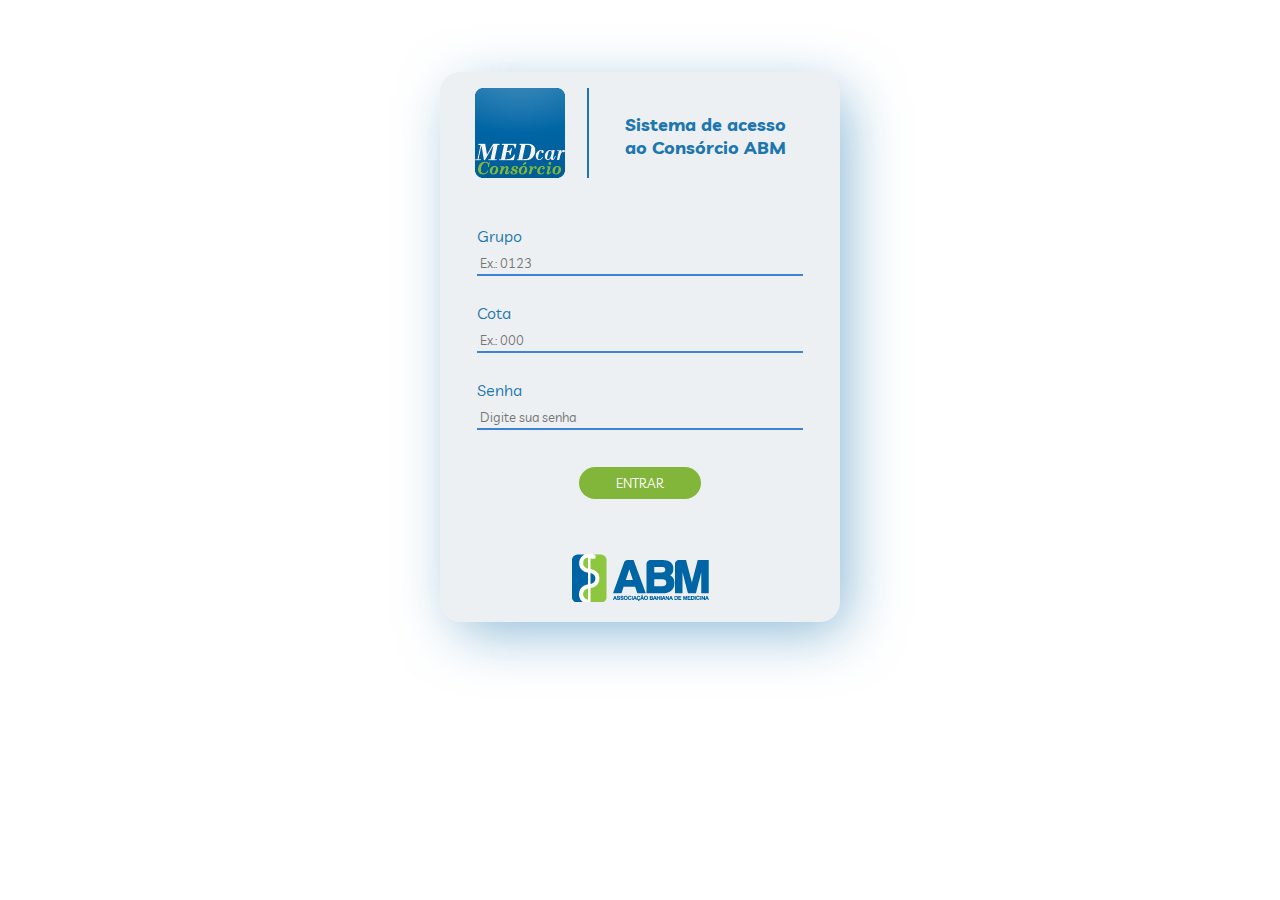
<file: index.htm>
<!DOCTYPE html>
<html>
<head>
	<title>ABM - MEDCAR</title>
	<meta charset="utf-8">
	<meta id="viewport" name="viewport" content="width=device-width, user-scalable=no">
	<link rel="stylesheet" type="text/css" href="_css/style.css">

	<link rel="shortcut icon" href="_img/ico_logo_consorcio.ico">
</head>
<body>
	<div class="telaLogin">
		<div class="telaLoginInt">
			<div class="login">
				<div class="loginTopo">
					 <div class="logoMedcar">
						<a href="https://consorcio.abmnet.org.br/"><img src="_img/Logo_consorcio.png"></a>
					</div>
					<div class="texto">
						<h1><p>Sistema de acesso</p><p>ao Consórcio ABM</p></h1>
					</div>
				</div>
				
				<div class="loginForm">
					<FORM NAME="form" ACTION="/scripts/websiac1.exe/entra" METHOD="POST" onSubmit="return ConfereSenha();">
						<TABLE>
							<TR>
								<TD  class="AQTextoBackGround">
									<P>Grupo</P>
								</TD>
								
							</TR>
							<TR>
								<TD class="AQTextoBackGround">
									<P>
									<INPUT class="AQTextoBorda inputDados" name="Grupo" id="Grupo" pattern="[0-9]+$" placeholder="Ex.: 0123" required="required"></P>
								</TD>
							</TR>
							<TR>
								<TD  class="AQTextoBackGround">
									<P >Cota</P>
								</TD>
								
							</TR>
							<TR>
								<TD class="AQTextoBackGround">
									<P >
									<INPUT class="AQTextoBorda inputDados" name="Cota" id="Cota" pattern="[0-9]+$" placeholder="Ex.: 000" required="required"></P>
								</TD>
							</TR>
							<TR>
								<TD class="AQTextoBackGround">
									<P >Senha 
									</P>
								</TD>
								
							</TR>
							<TR>
								<TD class="AQTextoBackGround">
									<P >
									<INPUT class="inputDados" type="password" name="Senha" id="Senha" placeholder="Digite sua senha" required="required"></P>
								</TD>
							</TR>
								
						    <TR> 
						        <TD COLSPAN=2 HEIGHT=41> 
						          <p align="center"> 
						            <INPUT TYPE=SUBMIT class="inputBotao" NAME="Consulta" VALUE="ENTRAR">
						          </p>
						        </TD>
							</TR>
						</TABLE>
					</FORM>
					
				</div>
				<div class="loginRodape">
					<a href="https://www.abmnet.org.br/" target="_blank"><img src="_img/logo_abm.png"></a>
				</div>
				
			</div>
				
		</div>		
	</div>
</body>
</html>
</file>
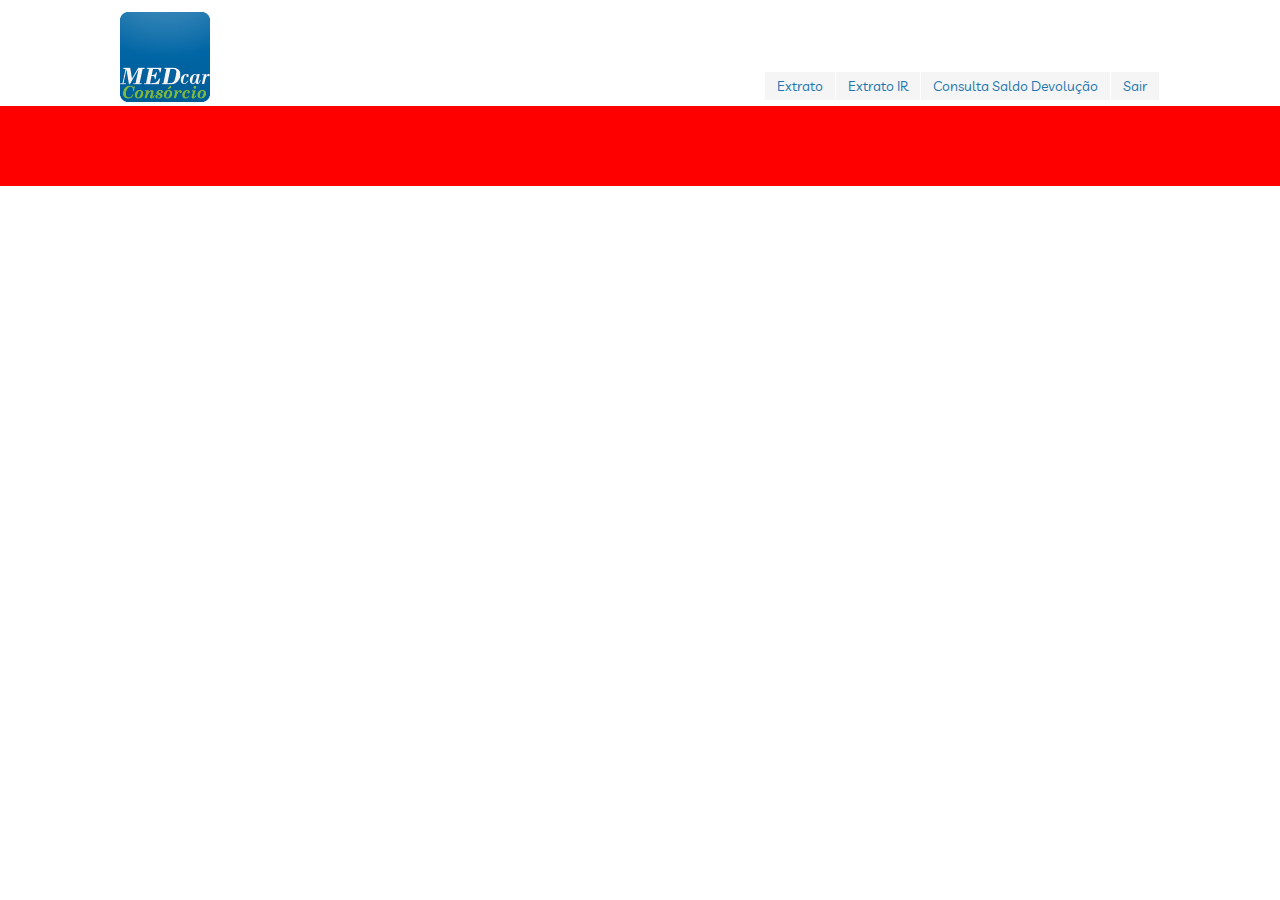
<file: menu_contemplado.htm>
<!DOCTYPE html>
<html>
<head>
	<title>ABM - MEDCAR</title>
	<meta charset="utf-8">
	<meta id="viewport" name="viewport" content="width=device-width, user-scalable=no">
	<link rel="stylesheet" type="text/css" href="_css/style.css">
	<link rel="stylesheet" type="text/css" href="_css/menu_style.css">
	<!--
	<script language="JavaScript" src="_js/aquarius.js" type="text/JavaScript"></script>
	-->
	<script type="text/javascript" src="_js/script.js"></script>

	<link rel="shortcut icon" href="_img/ico_logo_consorcio.ico">
</head>

<body>
	
	<div class="tela">
		<div class="telaInt">
			<div class="topo" id="menulateral"> <!-- -->
				<div class="logoMedcar"><a href="https://consorcio.abmnet.org.br/"><img src="_img/Logo_consorcio.png"></a></div>
				
				<div class="menu" >
					<nav>
						<ul>
							<a href="/scripts/websiac1.exe/extrato?<#cgrupocota>"><li>Extrato</li></a>
							
							<a class="AQTextoBlue11" href="/scripts/websiac1.exe/extratoir?<#cgrupocota>"><li>Extrato IR</li></a>
							
							<!--<a href="/scripts/websiac1.exe/showpgsenha?<#cgrupocota>"><li>Alterar Senha</li></a>-->
							
							<a href="/scripts/ConsultaDevolucoes/ConsultaSaldoDevolucoesAtivos.aspx?<#cgrupocota>"><li>Consulta Saldo Devolução</li></a>
							
							<!--<a href="/scripts/websiac1.exe/ultimaassembleia?<#cgrupocota>"-><li>Resultado da Última Assembléia</li></a>-->

							<a href="http://medcar.webhop.org/scripts"><li>Sair</li></a>
						</ul>
					</nav>
				</div>

				<div class="menuResponsivo">
					<div class="imgMenu">
						<img id="btFechado" src="_img/menu_fechado.png" onclick="menuResponsivo()">
						<img id="btAberto" src="_img/menu_aberto.png" onclick="menuResponsivo()">
					</div>
					<div id="opcoes" class="menuOpcoes">
						<nav>
							<ul>
								<a href="/scripts/websiac1.exe/extrato?<#cgrupocota>"><li>Extrato</li></a>
								
								<a class="AQTextoBlue11" href="/scripts/websiac1.exe/extratoir?<#cgrupocota>"><li>Extrato IR</li></a>
								
								<!--<a href="/scripts/websiac1.exe/showpgsenha?<#cgrupocota>"><li>Alterar Senha</li></a>-->
								
								<a href="/scripts/ConsultaDevolucoes/ConsultaSaldoDevolucoesAtivos.aspx?<#cgrupocota>"><li>Consulta Saldo Devolução</li></a>
								
								<!--<a href="/scripts/websiac1.exe/ultimaassembleia?<#cgrupocota>"-><li>Resultado da Última Assembléia</li></a>-->

								<a href="http://medcar.webhop.org/scripts"><li>Sair</li></a>
							</ul>
						</nav>
					</div>
				</div>
			</div>

			
			
			
		</div>
		
	</div>

	<div style="width: 100%; height: 80px; background-color: red; display: flex;">
		
	</div>
	
</body>
</html>
</file>
<file: _css/style.css>
@import url('https://fonts.googleapis.com/css?family=Livvic:600i&display=swap');

@import url('https://fonts.googleapis.com/css?family=Oswald&display=swap');

* {
	margin: 0;
	padding: 0;
	font-family: 'Livvic', sans-serif;
}

.telaLogin, .tela{
	width: 100%;
	max-width: 1920px;
	min-height: 100%;
}

.telaLoginInt, .telaInt{
	width: 100%;
	max-width: 1366px;
	min-height: 100%;
	margin: auto;
	padding-top: 72px;
	//background-color: red;

}

.login{
	width: 400px;
	height: 550px;
	margin: auto;
	background-color: #EDF0F2;
	border-radius: 20px;

	-webkit-box-shadow: 11px 14px 58px -7px rgba(32,120,175,0.56);
	-moz-box-shadow: 11px 14px 58px -7px rgba(32,120,175,0.56);
	box-shadow: 11px 14px 58px -7px rgba(32,120,175,0.56);
}

.loginTopo{
	width: 330px;
	height: 106px;
	margin: auto;
	padding-top: 16px;
	margin-bottom: 16px;
}

.loginTopo .logoMedcar{
	width: 90px;
	height: 90px;
	float: left;
}

.loginTopo .texto{
	width: 200px;
	height: 65px;
	float: right;
	border-left: solid 2px #1D77AE;
	padding-left: 16px;
	padding-top: 25px;
	text-align: center;
}

.loginTopo .texto h1{
	color: #1D77AE;
	font-size: 18px;
}

.loginForm{
	width: 330px;
	height:330px;
	margin: auto;
	//background-color: black;
	margin-top: 30px;
}

.loginForm{
	color: #1D77AE;
}

.inputDados{
	width: 320px;
	background-color: #EDF0F2;
	border: 0px;
	border-bottom: solid 2px #3c82d7;
	margin-top: 4px;
	margin-bottom: 25px;
	padding: 3px;
}

.inputBotao {
	width: 122px;
	height: 32px;
	border-radius: 30px;
	border: 0px;
	color: #fff;
	background-color: #81b63a;
	margin-top: 10px;
	cursor: hand;
	cursor: pointer;
}

.loginRodape{
	width: 137px;
	height: 48px;
	margin: auto;
}

@media only screen and (min-width: 780px) and (max-width: 1024px){

	.telaLogin, .tela{
		width: 100%;
		max-width: 1024px;
		min-height: 100%;
	}

	.telaLoginInt, .telaInt{
		width: 100%;
		max-width: 1024px;
		min-height: 100%;
		margin: auto;s
		padding-top: 72px;
	}

	.login{
		width: 328px;
		height: 550px;
		margin: auto;
		background-color: #EDF0F2;
		border-radius: 20px;
	}

	.loginTopo{
		width: 280px;
		height: 106px;
	}

	.loginTopo .logoMedcar{
		width: 90px;
		height: 90px;
		margin-right: 10px;
	}

	.loginTopo .texto{
		width: 160px;
		height: 65px;	
	}

	.loginForm{
		width: 280px;
		height:330px;
		//margin: auto;
	}

	.inputDados{
		width: 270px;
	}

}

@media only screen and (max-width: 779px) {

	.telaLogin{
		width: 100%;
		max-width: 780px;
		min-height: 100%;
	}

	.telaLoginInt{
		width: 100%;
		max-width: 360px;
		min-height: 100%;
		margin: auto;
		padding-top: 12px;
		//background-color: red;

	}

	.login{
		width: 328px;
		height: 500px;
		margin: auto;
		background-color: #EDF0F2;
		border-radius: 20px;
	}

	.loginTopo{
		width: 280px;
		height: 106px;
	}

	.loginTopo .logoMedcar{
		width: 90px;
		height: 90px;
		margin-right: 10px;
	}

	.loginTopo .texto{
		width: 160px;
		height: 65px;	
	}

	.loginForm{
		width: 280px;
		height:305px;
		margin: auto;
	}

	.inputDados{
		width: 270px;
	}

}
</file>
<file: _css/menu_style.css>
.tela., .telaInt{
	height: 100px;
}

.telaInt{
	padding-top: 12px;
}

.topo, .pages {
	width: 100%;
	max-width:1080px;
	height: 90px;
	//background-color: yellow;
	margin: auto;
}

.topo .logoMedcar {
	float: left;
	margin-left: 20px;
	margin-right: 20px;
}

.menu {
	height: 30px;
	//background-color: red;
	display: flex;
	align-items: baseline;
	justify-content: flex-end;
	padding-top: 60px;
	margin-right: 20px;
}

.menu ul{
	list-style: none;
	display: flex;
	align-items: flex-end;
	justify-content: flex-end;
	
}

.menu ul a, .menuResponsivo .menuOpcoes ul a{
	text-decoration: none;
	color: #1D77AE;
}

.menu ul li, .menuResponsivo .menuOpcoes ul li {
	background-color: #F5F5F5;
	padding: 5px 12px 5px 12px;
	//float: left;
	//align-items: flex-end;
	font-size: 14px;
	margin-right: 1px;


}

.menu ul li:hover, .menuResponsivo ul li:hover {
	background-color: #00619D;
	color: #fff;
	border-radius: 10px;
	animation-name: backgroundMenu;
	animation-duration: 0.5s;
}

@keyframes backgroundMenu {
	from {background-color: #F5F5F5;}
	to {background-color: #00619D;}
}

.menuResponsivo {
	display: none;
	margin-right: 20px;
	flex-direction: column;
	align-items: flex-end;
	//margin-top: 20px;
}

.menuResponsivo ul {
		list-style: none;
		position: absolute;
		right: 25px;
		
	}

.menuResponsivo ul li {
		margin-bottom: 3px;
		width: 250px;
		height: 30px;
		display: flex;
		align-items: center;
		justify-content: flex-end;
	}

.menuResponsivo .imgMenu{
	width: 36px;
	height: 36px;
	margin-top: 60px;
}

.menuResponsivo .imgMenu:hover{
	cursor: pointer;
}


#btAberto{
	display: none;
}

#opcoes {
	display: none;
}




@media only screen and (min-width: 560px) and (max-width: 850px){

	.menu{
		display: none;
	}

	.menuResponsivo {
		display: flex;
	}

	.menuResponsivo ul li:hover {
		justify-content: flex-start;
	}
	
}

@media only screen and (max-width: 559px) {
	.menu{
		display: none;
	}

	.menuResponsivo {
		display: flex;
		
	}

	.menuResponsivo ul li:hover {
		justify-content: flex-start;
	}
	
}
</file>
